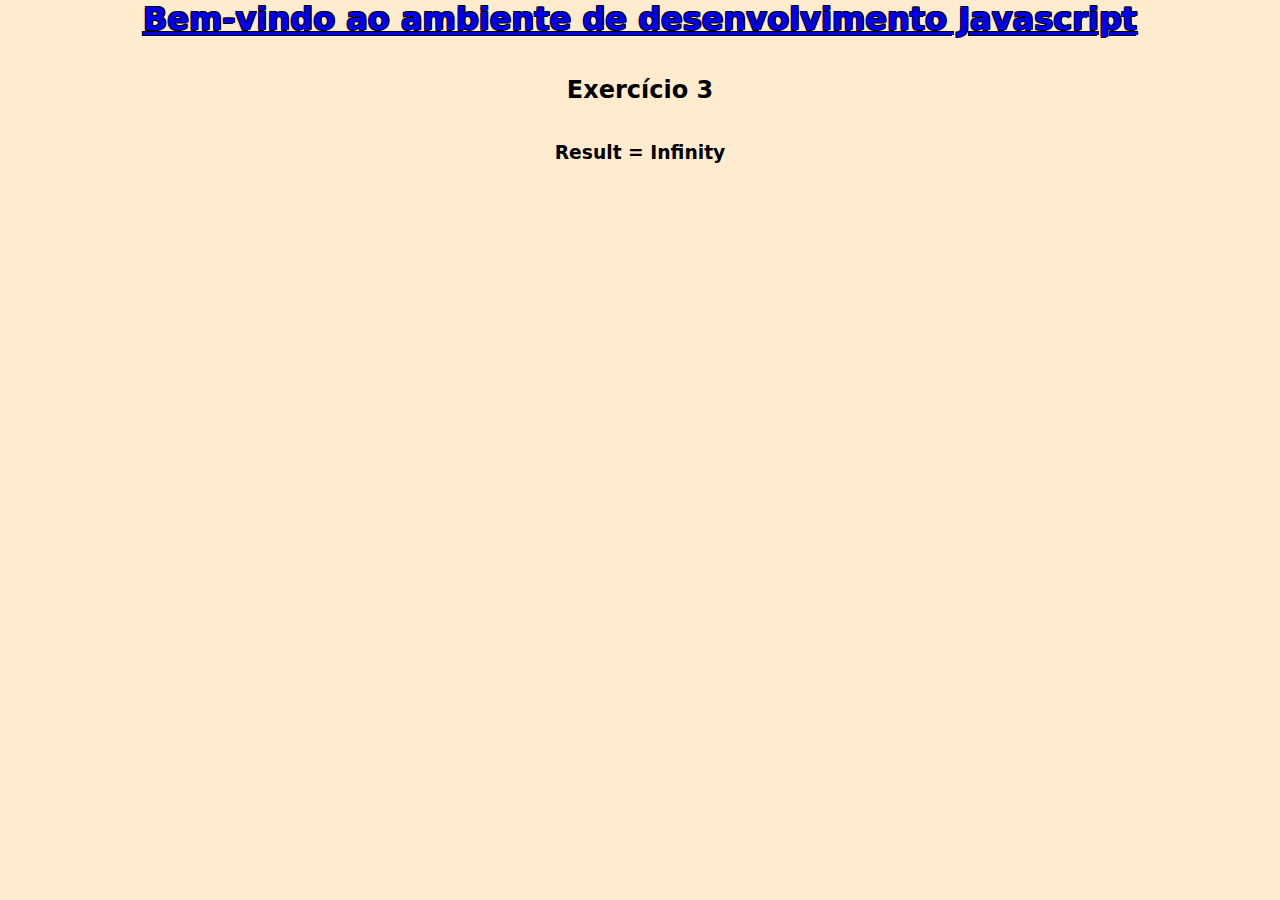
<file: projetojs/exercicio3/index.html>
<!DOCTYPE html>
<html lang="pt-br">
<head>
    <meta charset="UTF-8">
    <meta http-equiv="X-UA-Compatible" content="IE=edge">
    <meta name="viewport" content="width=device-width, initial-scale=1.0">
    <script src="/projetojs/exercicio3/main.js"></script>
    <link rel="stylesheet" href="/projetojs/style.css">
    <title>Calculo de raiz</title>
</head>
<header>
    <nav class="navbar">
       <a href="/projetojs/index.html"><h1>Bem-vindo ao ambiente de desenvolvimento Javascript</h1></a>
    </nav>
</header>
<body>
    <br></br>
    <h2>Exercício 3</h2>
    <br></br>
   <h3>Result = Infinity</h3>
</body>
</html>
</file>
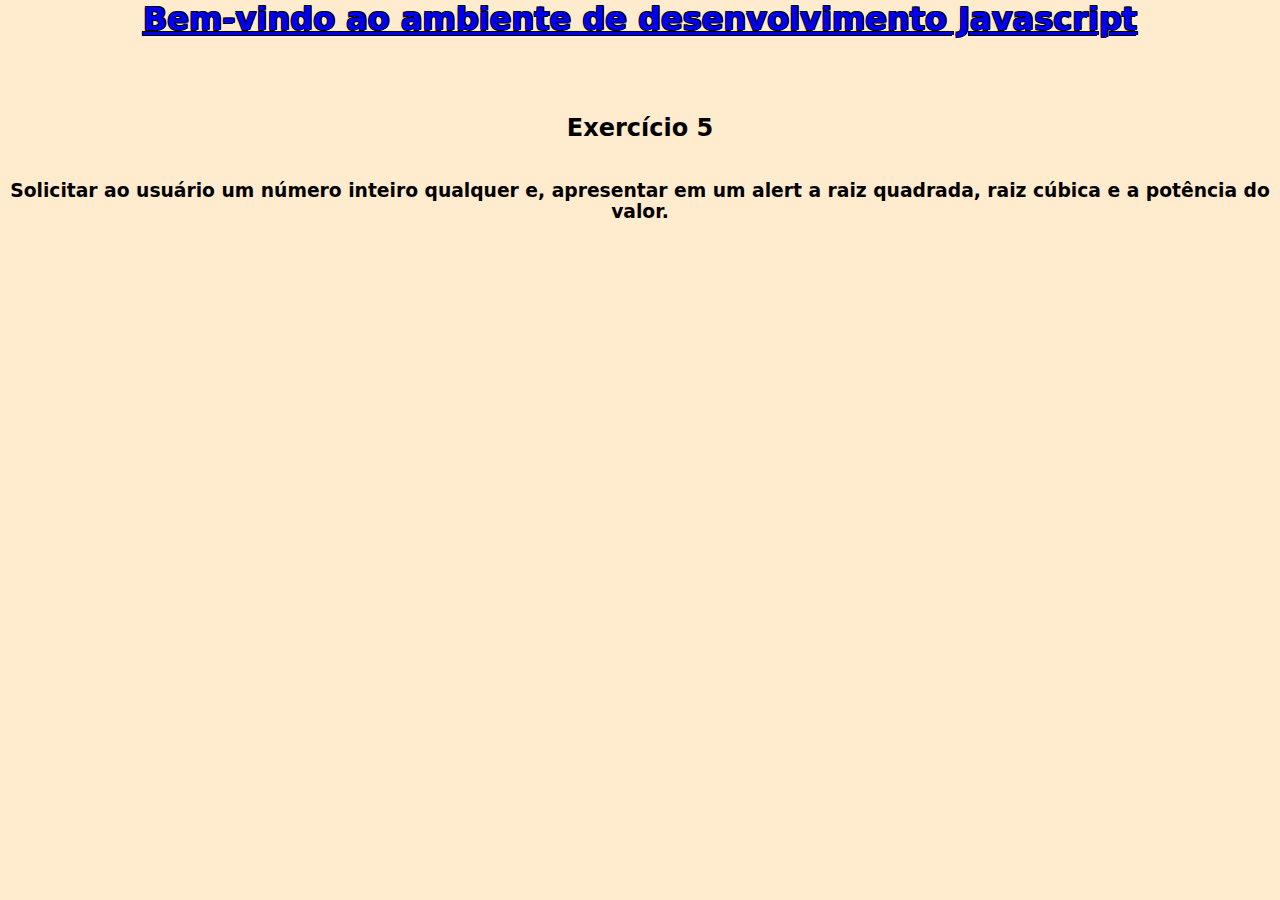
<file: projetojs/exercicio5/index.html>
<!DOCTYPE html>
<html lang="pt-br">
<head>
    <meta charset="UTF-8">
    <meta http-equiv="X-UA-Compatible" content="IE=edge">
    <meta name="viewport" content="width=device-width, initial-scale=1.0">
    <script src="main.js"></script>
    <link rel="stylesheet" href="/projetojs/style.css">
    <title>Calculo de raiz</title>
</head>
<header>
    <nav class="navbar">
       <a href="/projetojs/index.html"><h1>Bem-vindo ao ambiente de desenvolvimento Javascript</h1></a>
       <br></br>
    </nav>
</header>
<body>
    <br></br>
    <h2>Exercício 5</h2>
    <br></br>
    <h3>Solicitar ao usuário um número inteiro qualquer e, apresentar em um alert a raiz quadrada, raiz cúbica e a potência do valor.</h3>
</body>
</html>
</file>
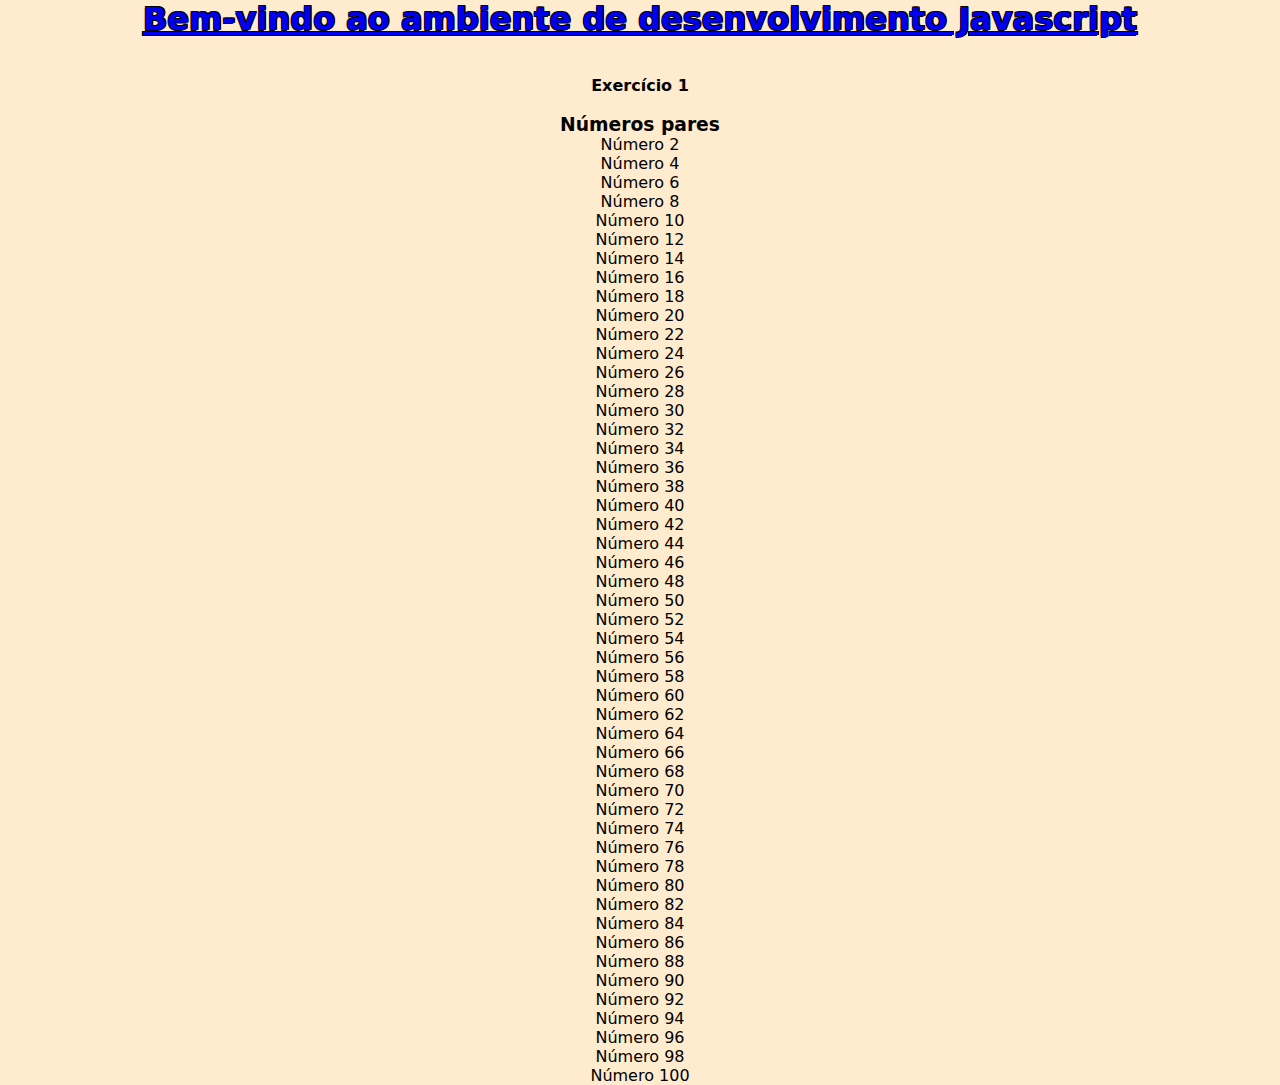
<file: projetojs/exercicio1/ex01.html>
<!DOCTYPE html>
<html lang="pt-br">
<head>
    <meta charset="UTF-8">
    <meta http-equiv="X-UA-Compatible" content="IE=edge">
    <meta name="viewport" content="width=device-width, initial-scale=1.0">
    <link rel="stylesheet" href="/projetojs/style.css">
    <title>Javascript</title>
</head>
<header>
    <nav class="navbar">
       <a href="/projetojs/index.html"><h1>Bem-vindo ao ambiente de desenvolvimento Javascript</h1></a>
    </nav>
</header>
<body>
    <br></br>
    <strong>Exercício 1</strong>
    <br></br>
</body>

<script src="/projetojs/exercicio1/script.js"></script>

</html>
</file>
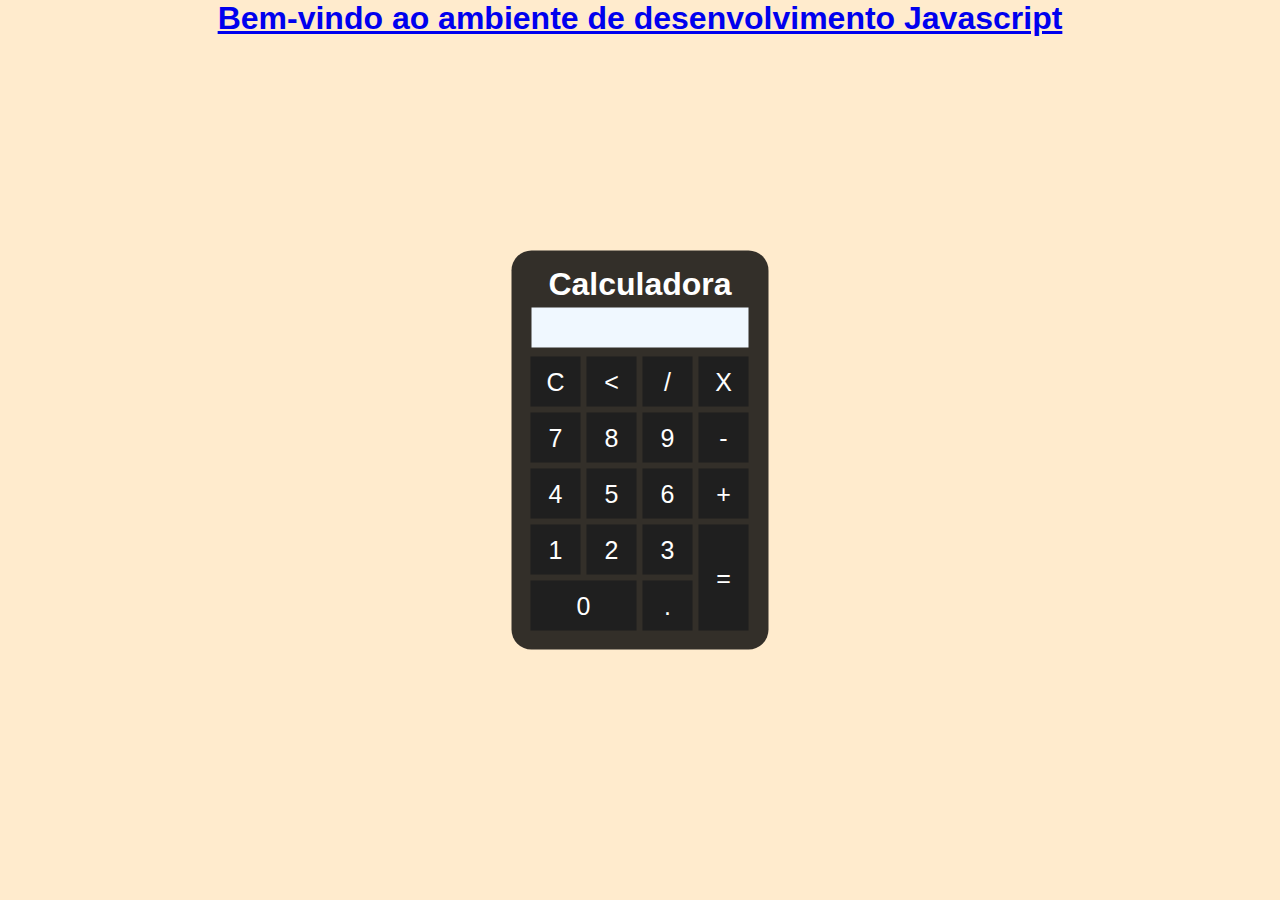
<file: projetojs/exercicio2/ex02.html>
<!DOCTYPE html>
<html lang="pt-br">
<head>
    <meta charset="UTF-8">
    <meta http-equiv="X-UA-Compatible" content="IE=edge">
    <meta name="viewport" content="width=device-width, initial-scale=1.0">
    <link rel="stylesheet" href="/projetojs/exercicio2/style2.css">
    <title>Javascript</title>
</head>
<header>
    <nav class="navbar">
       <a href="/projetojs/index.html"><h1>Bem-vindo ao ambiente de desenvolvimento Javascript</h1></a>
    </nav>
</header>
<body>
    <div class="Calculadora">
        <h1>Calculadora</h1>
        <p id="resultado"></p>
        <table>
            <tr>
                <td><button class="button" onclick="clean()">C</button></td>
                <td><button class="button" onclick="back()('<')"><</button></td>
                <td><button class="button" onclick="insert('/')">/</button></td>
                <td><button class="button" onclick="insert('X')">X</button></td>
            </tr>
            <tr>
                <td><button class="button" onclick="insert('7')">7</button></td>
                <td><button class="button" onclick="insert('8')">8</button></td>
                <td><button class="button" onclick="insert('9')">9</button></td>
                <td><button class="button" onclick="insert('-')">-</button></td>
            </tr>
            <tr>
                <td><button class="button" onclick="insert('4')">4</button></td>
                <td><button class="button" onclick="insert('5')">5</button></td>
                <td><button class="button" onclick="insert('6')">6</button></td>
                <td><button class="button" onclick="insert('+')">+</button></td>
            </tr>
            <tr>
                <td><button class="button" onclick="insert('1')">1</button></td>
                <td><button class="button" onclick="insert('2')">2</button></td>
                <td><button class="button" onclick="insert('3')">3</button></td>
                <td rowspan="2"><button class="button" onclick="calcular()" style="height: 106px;">=</button></td>
            </tr>
            <tr>
                <td colspan="2"><button class="button" onclick="insert('0')" style="width: 106px;">0</button></td>
                <td><button class="button" onclick="insert('.')">.</button></td>
            </tr>
        </table>
    </div>
</body>

<script src="/projetojs/exercicio2/script2.js"></script>

</html>
</file>
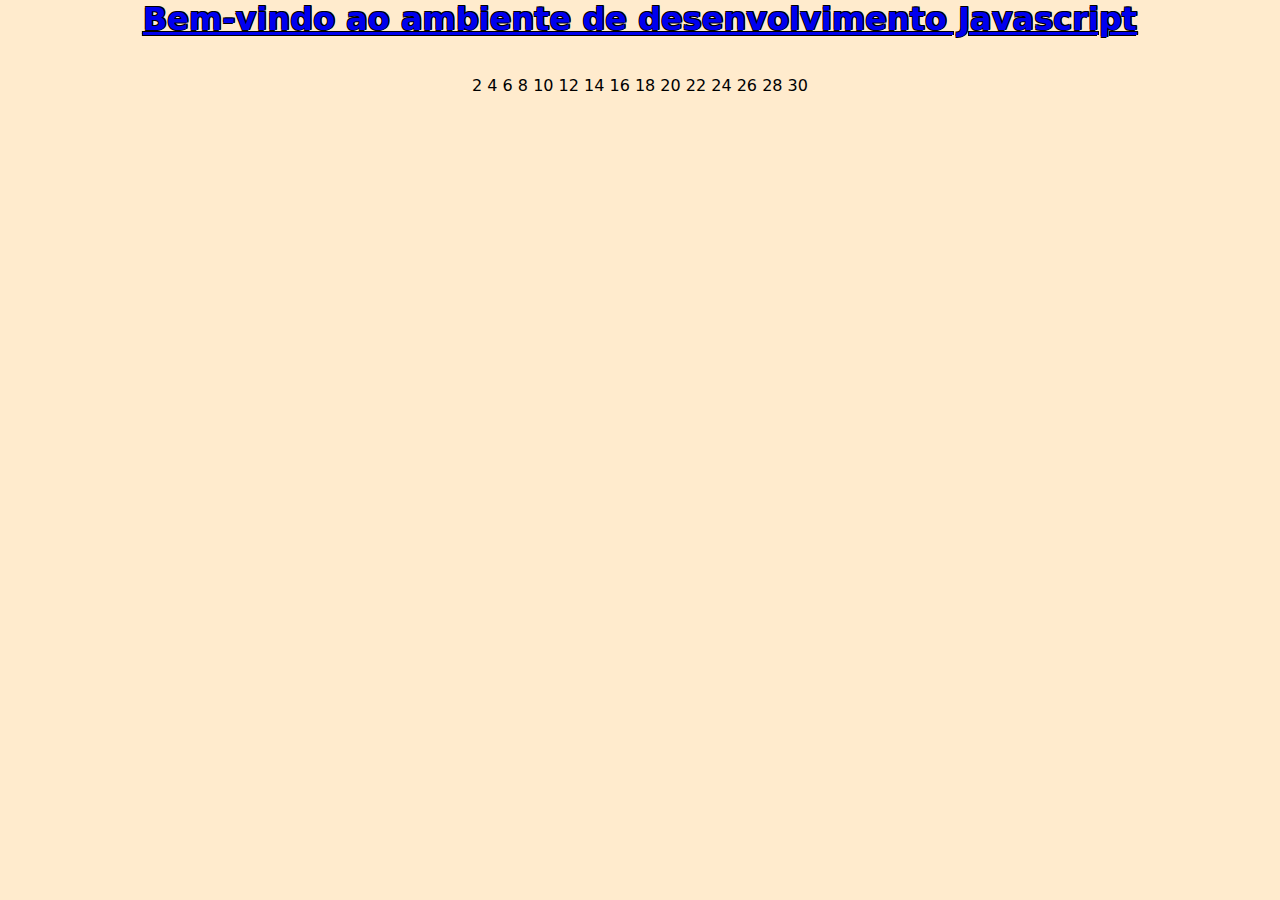
<file: projetojs/exercicio4/ex04.html>
<!DOCTYPE html>
<html lang="pt-br">
<head>
    <meta charset="UTF-8">
    <meta http-equiv="X-UA-Compatible" content="IE=edge">
    <meta name="viewport" content="width=device-width, initial-scale=1.0">
    <link rel="stylesheet" href="/projetojs/style.css">
    <title>Sequência Fibonacci</title>
</head>
<header>
    <nav class="navbar">
       <a href="/projetojs/index.html"><h1>Bem-vindo ao ambiente de desenvolvimento Javascript</h1></a>
       <br></br>
    </nav>
</header>
<body>
    <script src="/projetojs/exercicio4/script4.js"></script>
</body>
</html>
</file>
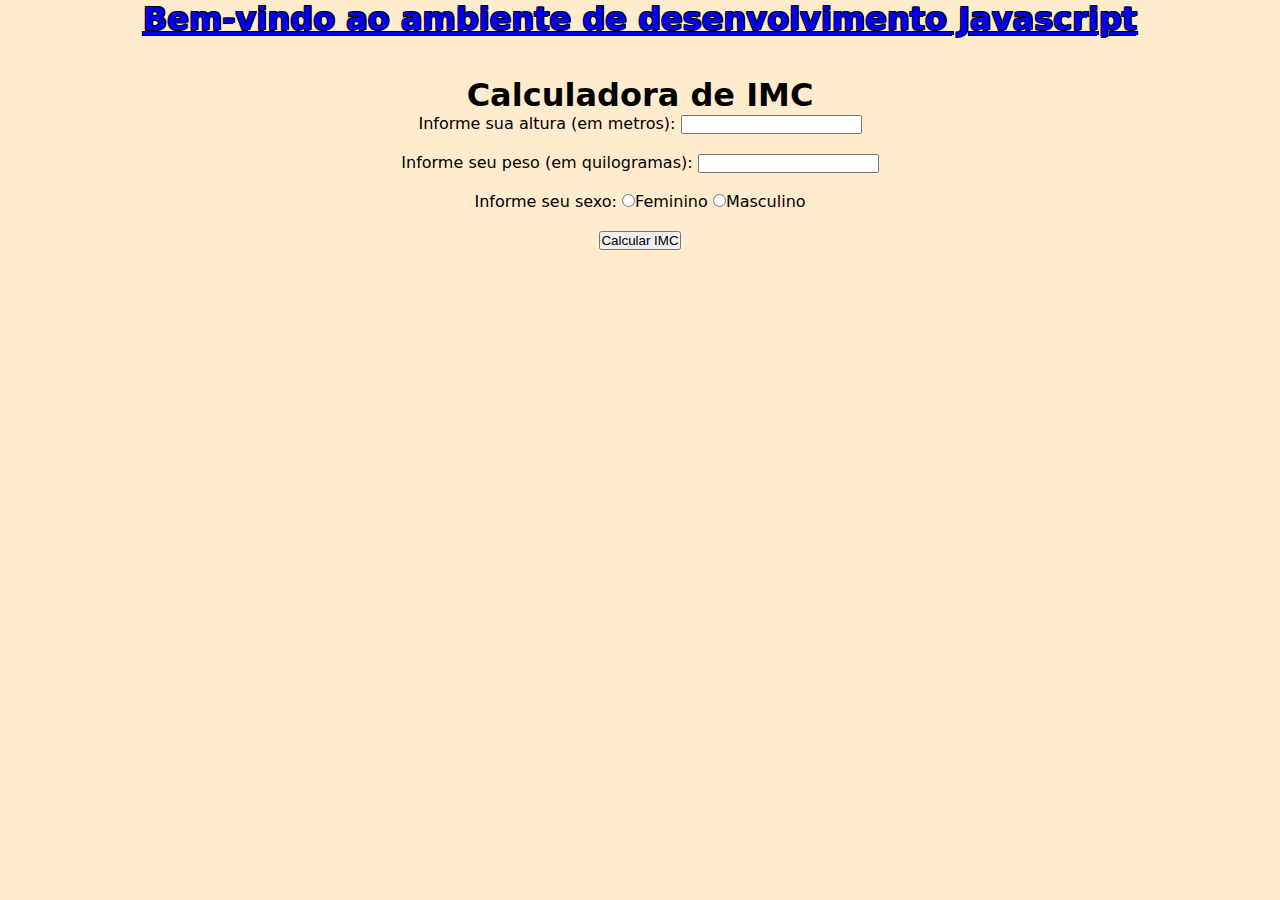
<file: projetojs/exercicio6/ex06.html>
<!DOCTYPE html>
<html lang="pt-br">
<head>
    <meta charset="UTF-8">
    <meta http-equiv="X-UA-Compatible" content="IE=edge">
    <meta name="viewport" content="width=device-width, initial-scale=1.0">
    <link rel="stylesheet" href="/projetojs/style.css">
    <title>Calculadora IMC</title>
</head>
<header>
    <nav class="navbar">
       <a href="/projetojs/index.html"><h1>Bem-vindo ao ambiente de desenvolvimento Javascript</h1></a>
       <br></br>
    </nav>
</header>
<body>
    <h1>Calculadora de IMC</h1>
	<form>
		<label>Informe sua altura (em metros):</label>
		<input type="number" step="0.01" name="altura1"><br><br>

		<label>Informe seu peso (em quilogramas):</label>
		<input type="number" step="0.01" name="peso1"><br><br>

		<label>Informe seu sexo:</label>
		<input type="radio" name="sexo1" value="feminino">Feminino
		<input type="radio" name="sexo1" value="masculino">Masculino<br><br>

		<input type="button" value="Calcular IMC" onclick="calcularIMC()">
	</form>

	<p id="resultado"></p>
</body>
</html>
</file>
<file: projetojs/style.css>
* {
    margin: 0;
    padding: 0;
}

body {
    background-color: blanchedalmond;
    align-items: center;
    text-align: center;
    font-family: system-ui;
}


.button {
    border: solid;
    border-radius: 20px;
    color: rgb(201, 47, 47);
    padding: 9px 23px;
    text-align: center;
    text-decoration: none;
    display: inline-block;
    font-size: 16px;
    margin: 4px 2px;
    cursor: pointer;
  }

.navbar {
    text-decoration: none;
    text-align: center;
    color: rgb(255, 255, 255);
      text-shadow: 
               -1px -1px 0px rgb(0, 0, 0), 
               -1px 1px 0px rgb(0, 0, 0),                    
                1px -1px 0px rgb(0, 0, 0),                  
                1px 0px 0px rgb(0, 0, 0);
}

.h2 {
  color: rgb(255, 255, 255);
      text-shadow: 
               -1px -1px 0px rgb(0, 0, 0), 
               -1px 1px 0px rgb(0, 0, 0),                    
                1px -1px 0px rgb(0, 0, 0),                  
                1px 0px 0px rgb(0, 0, 0);
}
</file>
<file: projetojs/exercicio2/style2.css>
* {
    margin: 0;
    padding: 0;
}

body {
    background-color: blanchedalmond;
    height: 100vh;
    color: white;
    font-family: Arial, Helvetica, sans-serif;
    text-align: center;
}

.Calculadora {
    position: absolute;
    background-color: rgba(0, 0, 0, 0.8);
    top: 50%;
    left: 50%;
    transform: translate(-50%,-50%);
    border-radius: 20px;
    padding: 15px;
}

.button {
    width: 50px;
    height: 50px;
    font-size: 25px;
    cursor: pointer;
    background-color: rgb(31, 31, 31);
    border: none;
    color: white;
    margin: 2px;
}

.button:hover {
    background-color: black;
}

#resultado {
    background-color: aliceblue;
    width: 207px;
    height: 30px;
    margin: 5px;
    font-size: 25px;
    color: black;
    text-align: right;
    padding: 5px;
}
</file>
